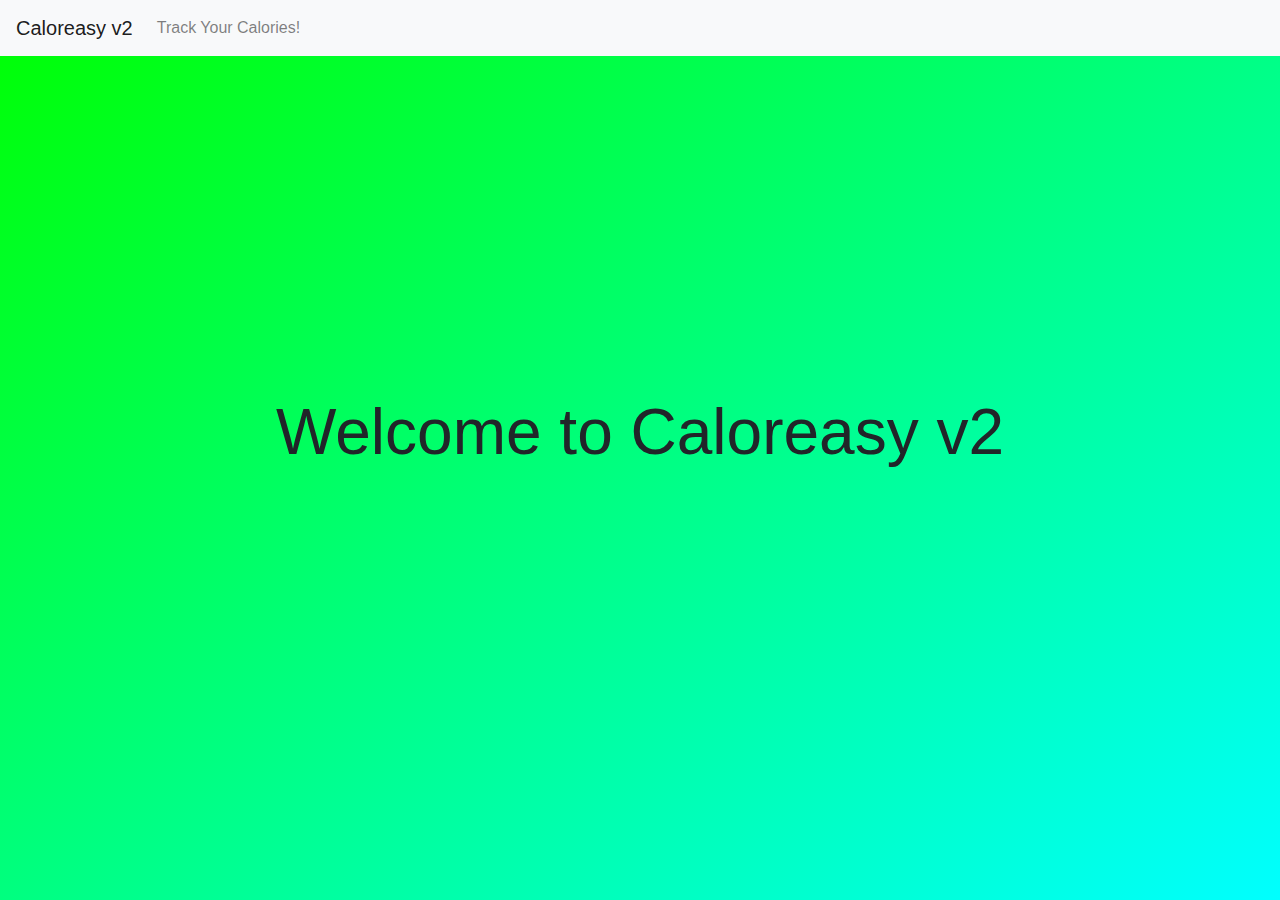
<file: index.html>
<!doctype html>
<html>
	<head>
		<meta charset="utf-8">
		<meta name="viewport" content="width=device-width, initial-scale=1.0">
		<link rel="stylesheet" href="https://stackpath.bootstrapcdn.com/bootstrap/4.3.1/css/bootstrap.min.css" integrity="sha384-ggOyR0iXCbMQv3Xipma34MD+dH/1fQ784/j6cY/iJTQUOhcWr7x9JvoRxT2MZw1T" crossorigin="anonymous">
		<link rel="stylesheet" href="styles/style.css">
	</head>
	<body>
		<div class="fillpage grad1">
			<div id="nav"></div>
			<div class="vertcenter">
				<p class="display-3 adjustfont center">
					Welcome to Caloreasy v2
				</p>
			</div>
		</div>
		<script src="https://code.jquery.com/jquery-3.4.1.min.js"></script>
		<script src="https://cdnjs.cloudflare.com/ajax/libs/popper.js/1.14.7/umd/popper.min.js" integrity="sha384-UO2eT0CpHqdSJQ6hJty5KVphtPhzWj9WO1clHTMGa3JDZwrnQq4sF86dIHNDz0W1" crossorigin="anonymous"></script>
		<script src="https://stackpath.bootstrapcdn.com/bootstrap/4.3.1/js/bootstrap.min.js" integrity="sha384-JjSmVgyd0p3pXB1rRibZUAYoIIy6OrQ6VrjIEaFf/nJGzIxFDsf4x0xIM+B07jRM" crossorigin="anonymous"></script>
		<script src="scripts/jQnav.js"></script>	
	</body>
</html>
</file>
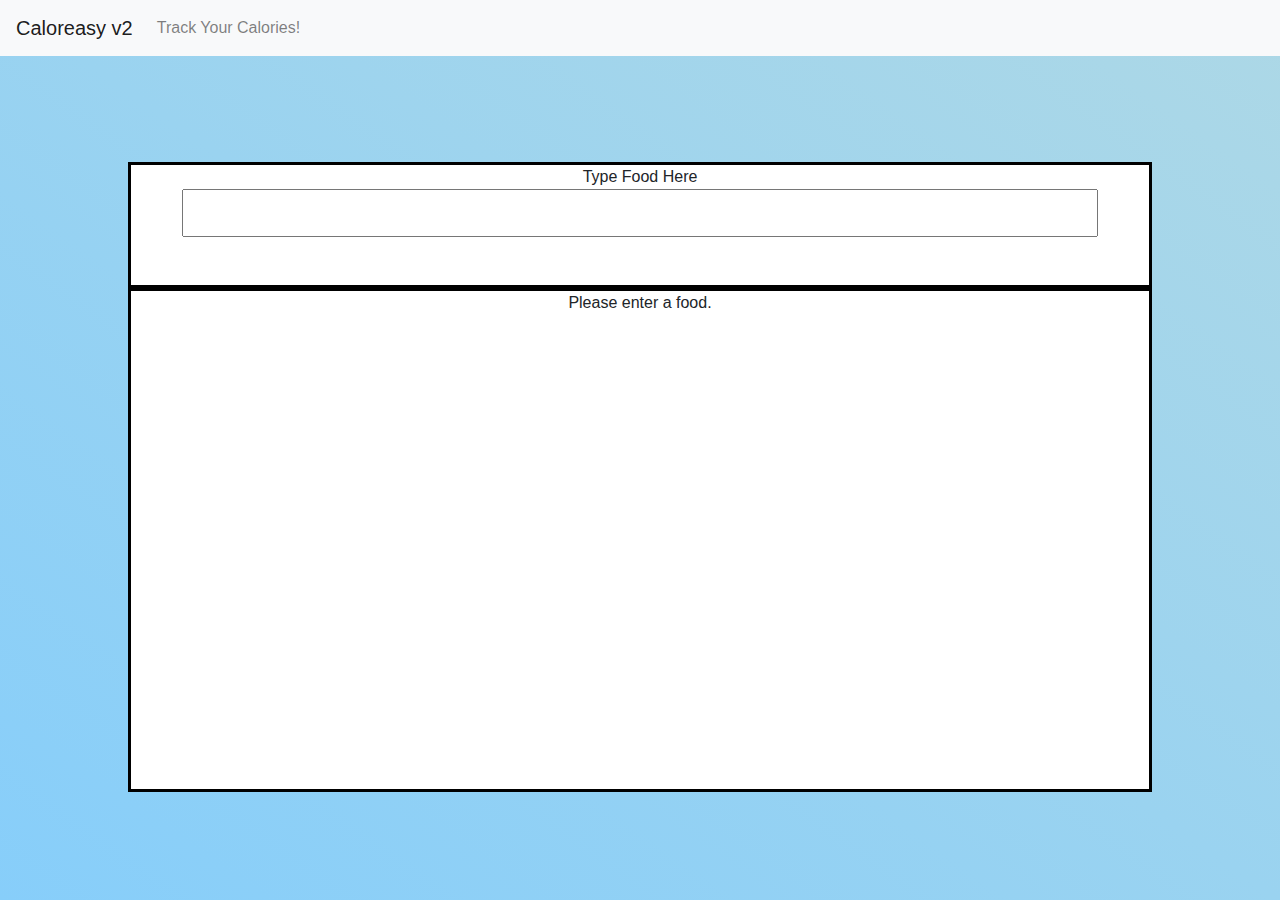
<file: addFood.html>
<!doctype html>
<html>
	<head>
		<meta charset="utf-8">
		<meta name="viewport" content="width=device-width, initial-scale=1.0">
		<link rel="stylesheet" href="https://stackpath.bootstrapcdn.com/bootstrap/4.3.1/css/bootstrap.min.css" integrity="sha384-ggOyR0iXCbMQv3Xipma34MD+dH/1fQ784/j6cY/iJTQUOhcWr7x9JvoRxT2MZw1T" crossorigin="anonymous">
		<link rel="stylesheet" href="styles/style.css">
		<script src="scripts/init.js"></script>
		<script src="scripts/addFood.js"></script>
	</head>
	<body>
		<div class="fillpage grad2">
			<div id="nav"></div>
			<div class="fillish solid1 flexTrack">
				<div class="dv1 center">
					<p style="position: relative; margin-bottom: 0;">Type Food Here</p>
					<input id="inp" style="position: relative; width: 90%; height: 40%;"/>
				</div>
				<div class="dv2" id="out">
				</div>
			</div>
		</div>
		<script src="https://code.jquery.com/jquery-3.4.1.min.js"></script>
		<script src="https://cdnjs.cloudflare.com/ajax/libs/popper.js/1.14.7/umd/popper.min.js" integrity="sha384-UO2eT0CpHqdSJQ6hJty5KVphtPhzWj9WO1clHTMGa3JDZwrnQq4sF86dIHNDz0W1" crossorigin="anonymous"></script>
		<script src="https://stackpath.bootstrapcdn.com/bootstrap/4.3.1/js/bootstrap.min.js" integrity="sha384-JjSmVgyd0p3pXB1rRibZUAYoIIy6OrQ6VrjIEaFf/nJGzIxFDsf4x0xIM+B07jRM" crossorigin="anonymous"></script>
		<script src="scripts/jQnav.js"></script>
	</body>
</html>
</file>
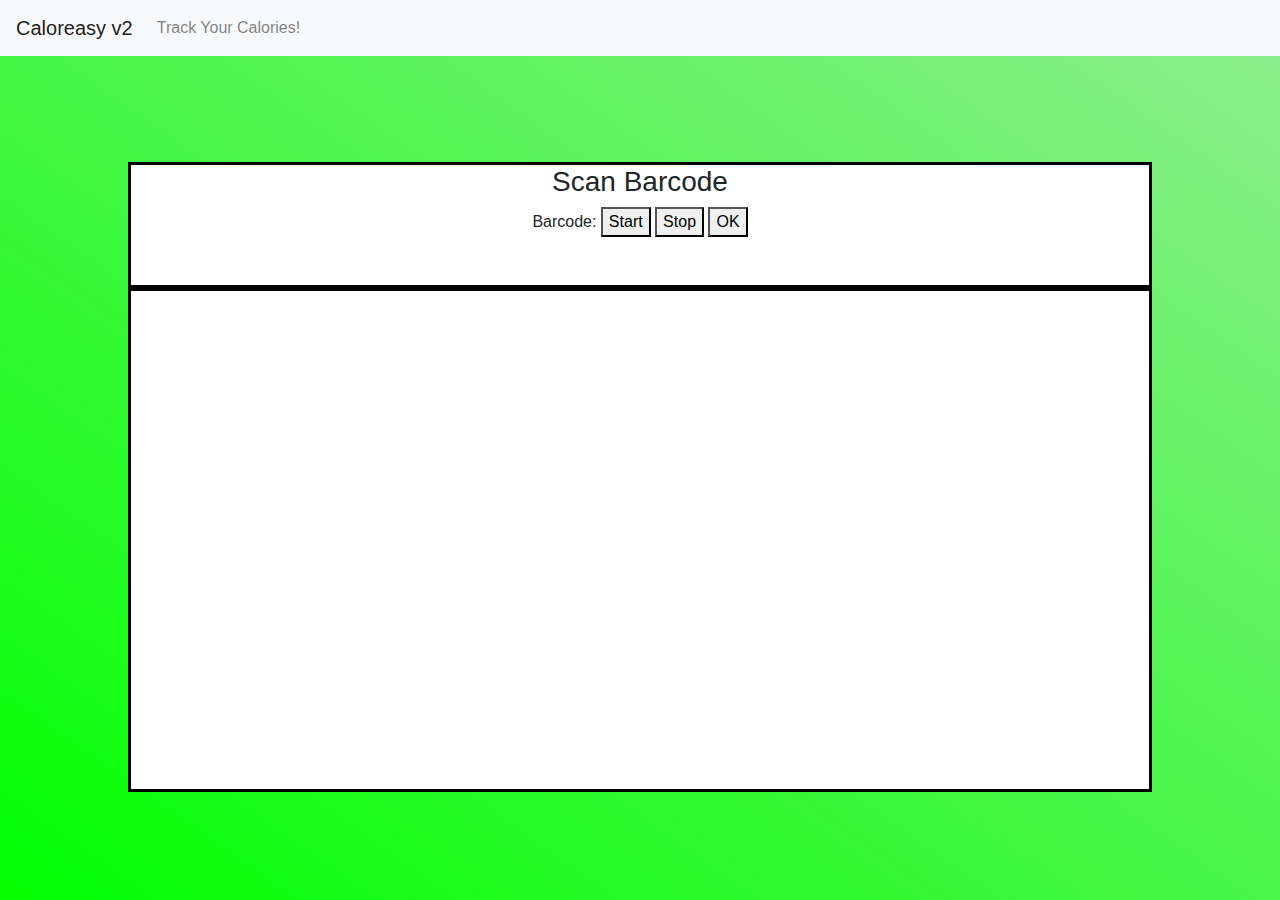
<file: barcode.html>
<!doctype html>
<html>
	<head>
		<meta charset="utf-8">
		<meta name="viewport" content="width=device-width, initial-scale=1.0">
		<link rel="stylesheet" href="https://stackpath.bootstrapcdn.com/bootstrap/4.3.1/css/bootstrap.min.css" integrity="sha384-ggOyR0iXCbMQv3Xipma34MD+dH/1fQ784/j6cY/iJTQUOhcWr7x9JvoRxT2MZw1T" crossorigin="anonymous">
		<link rel="stylesheet" href="styles/style.css">
		<link rel="stylesheet" href="styles/barcode.css">
		<script src="scripts/init.js"></script>
		<script src="https://webrtc.github.io/adapter/adapter-latest.js"></script>
		<script src="https://serratus.github.io/quaggaJS/examples/js/quagga.min.js"></script>
		<script src="scripts/barcode.js"></script>
	</head>
	<body>
		<div class="fillpage grad3">
			<div id="nav"></div>
			<div class="fillish solid1 flexTrack">
				<div class="dv1 center">
					<h3>Scan Barcode</h3>
					Barcode: 
					<span id="output"></span>
					<button onclick="start();">Start</button>
					<button onclick="stop();">Stop</button>
					<button onclick="ok();">OK</button>
				</div>
				<div class="dv3" id="out">
				</div>
			</div>
		</div>
		<script src="https://code.jquery.com/jquery-3.4.1.min.js"></script>
		<script src="https://cdnjs.cloudflare.com/ajax/libs/popper.js/1.14.7/umd/popper.min.js" integrity="sha384-UO2eT0CpHqdSJQ6hJty5KVphtPhzWj9WO1clHTMGa3JDZwrnQq4sF86dIHNDz0W1" crossorigin="anonymous"></script>
		<script src="https://stackpath.bootstrapcdn.com/bootstrap/4.3.1/js/bootstrap.min.js" integrity="sha384-JjSmVgyd0p3pXB1rRibZUAYoIIy6OrQ6VrjIEaFf/nJGzIxFDsf4x0xIM+B07jRM" crossorigin="anonymous"></script>
		<script src="scripts/jQnav.js"></script>
	</body>
</html>
</file>
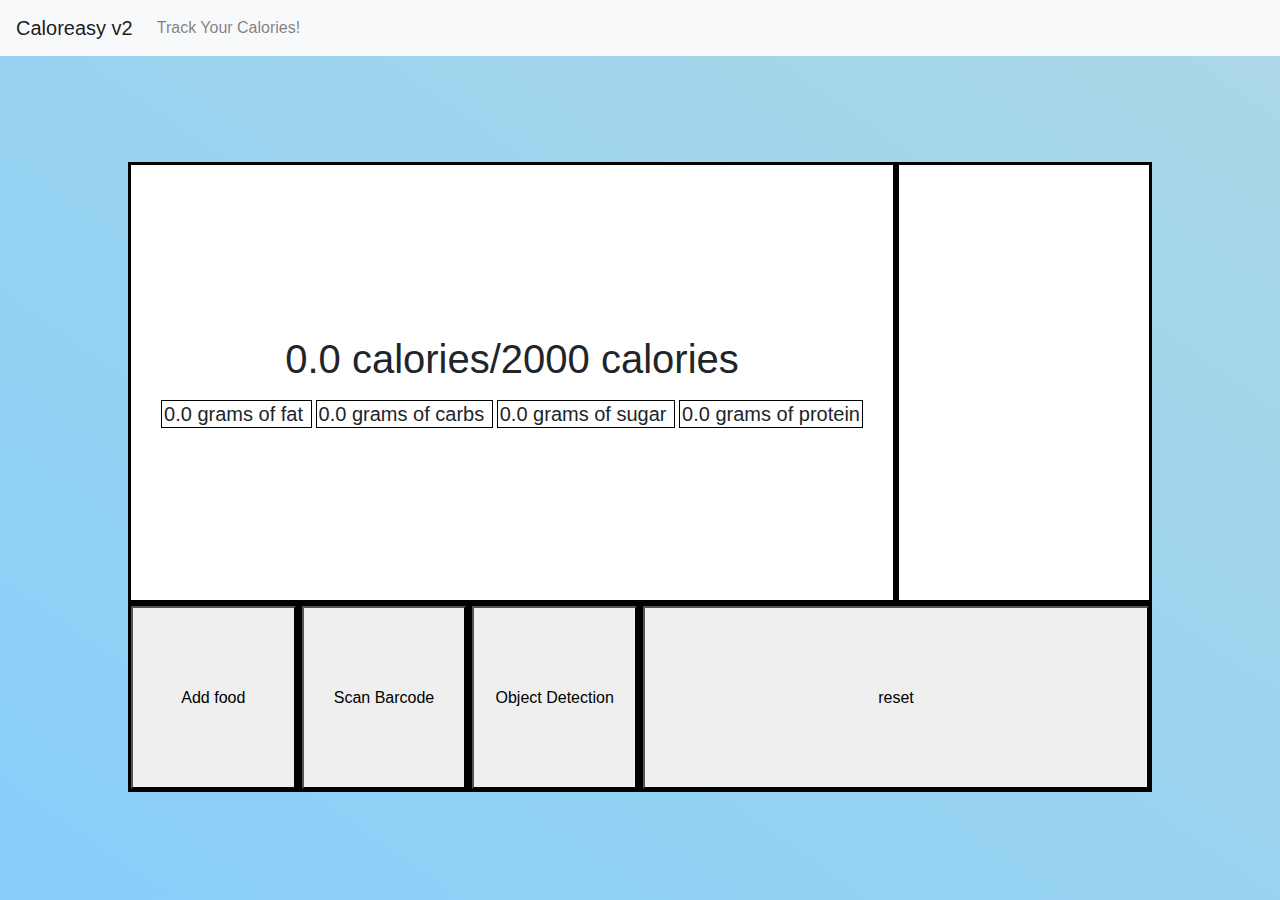
<file: calorieTracker.html>
<!doctype html>
<html>
	<head>
		<meta charset="utf-8">
		<meta name="viewport" content="width=device-width, initial-scale=1.0">
		<link rel="stylesheet" href="https://stackpath.bootstrapcdn.com/bootstrap/4.3.1/css/bootstrap.min.css" integrity="sha384-ggOyR0iXCbMQv3Xipma34MD+dH/1fQ784/j6cY/iJTQUOhcWr7x9JvoRxT2MZw1T" crossorigin="anonymous">
		<link rel="stylesheet" href="styles/style.css">
		<script src="scripts/init.js"></script>
		<script src="scripts/track.js"></script>
	</head>
	<body>
		<div class="fillpage grad2">
			<div id="nav"></div>
			<div class="fillish solid1 flexTrack">
				<div class="d1">
					<div class="bCenter">
						<h1 class="center">
							<span id="calamount">
								0
							</span>
							calories/2000 calories
							<br>
							<span class="spanNutr">
								<span id="fatamount">
									0
								</span>
								grams of fat
							</span>
							<span class="spanNutr">
								<span id="carbamount">
									0
								</span>
								grams of carbs
							</span>
							<span class="spanNutr">
								<span id="sugamount">
									0
								</span>
								grams of sugar
							</span>
							<span class="spanNutr">
								<span id="protamount">
									0
								</span>
								grams of protein
							</span>
						</h1>
					</div>
				</div>
				<div class="d2" id="prevFood"></div>
				<div class="d31">
					<button onclick="location.href='addFood.html'" class="pfbutton">Add food</button>
				</div>
				<div class="d31">
					<button onclick="location.href='barcode.html'" class="pfbutton">Scan Barcode</button>
				</div>
				<div class="d31">
					<button onclick="location.href='predict.html'" class="pfbutton">Object Detection</button>
				</div>
				<div class="d3">
					<button onclick="reset()" style="width: 100%; height: 100%;">reset</button>
				</div>
			</div>
		</div>
		<script src="https://code.jquery.com/jquery-3.4.1.min.js"></script>
		<script src="https://cdnjs.cloudflare.com/ajax/libs/popper.js/1.14.7/umd/popper.min.js" integrity="sha384-UO2eT0CpHqdSJQ6hJty5KVphtPhzWj9WO1clHTMGa3JDZwrnQq4sF86dIHNDz0W1" crossorigin="anonymous"></script>
		<script src="https://stackpath.bootstrapcdn.com/bootstrap/4.3.1/js/bootstrap.min.js" integrity="sha384-JjSmVgyd0p3pXB1rRibZUAYoIIy6OrQ6VrjIEaFf/nJGzIxFDsf4x0xIM+B07jRM" crossorigin="anonymous"></script>
		<script src="scripts/jQnav.js"></script>
	</body>
</html>
</file>
<file: styles/style.css>
.fillpage{
	height: 100vh;
}
.fillpages{
	height: 150vh;
}
.pfbutton{
	width: 100%;
	height: 100%;
}
.center{
	text-align: center;
}
.bCenter{
	position: relative;
	top: 50%;
	transform: translateY(-50%);
}
.fillish{
	position: absolute;
	top: 60%;
	left: 50%;
	transform: translate(-50%, -60%);
	width: 80%;
	height: 70%;
}
.flexCol{
    display: flex;
    flex-direction: column;
}
.flexTrack{
    display: flex;
    flex-wrap: wrap;
}
.flexTrack > div{
	border: 3px solid black;
}
.flexTrack > .d1{
	width: 75%;
	height: 70%;
}
.flexTrack > .d2{
	width: 25%;
	height: 70%;
}
.flexTrack > .d3{
	width: 50%;
	height: 30%;
}
.flexTrack > .d31{
	width: calc(50% / 3);
	height: 30%;
}
.flexTrack > .dv1{
	width: 100%;
	height: 20%;
}
.flexTrack > .dv2{
	width: 100%;
	height: 80%;
	display: flex;
	flex-direction: column;
	align-items: center;
}
.flexTrack > .dv3{
	position: relative;
	width: 100%;
	height: 80%;
}
.vertcenter{
	position: absolute;
	top: 50%;
	width: 100%;
	transform: translateY(-60%);
}
.solid1{
	background: white;
}
.grad1{
	background: linear-gradient(to top left, Aqua, Lime);
}
.grad2{
	background: linear-gradient(to top right, LightSkyBlue, LightBlue);
}
.grad3{
	background: linear-gradient(to bottom left, LightGreen, Lime);
}
.adjustfont{
	font-size: 5vw;
}
.divFood{
	background-color: LightBlue;
}
.divFood:hover{
	background-color: LightSkyBlue;
}
.spanNutr{
	font-size:20px;
	padding: 2px;
	margin: 2px;
	border: 1px solid black;
}
.rel{
    position: relative;
}
.overlay{
    position: absolute;
    width: 640px;
    height: 480px;
}
</file>
<file: styles/barcode.css>
video{
	height: 100%;
	width: 100%;
}
canvas.drawingBuffer {
    position: absolute;
    left: 0;
    top: 0;
	height: 100%;
}
</file>
